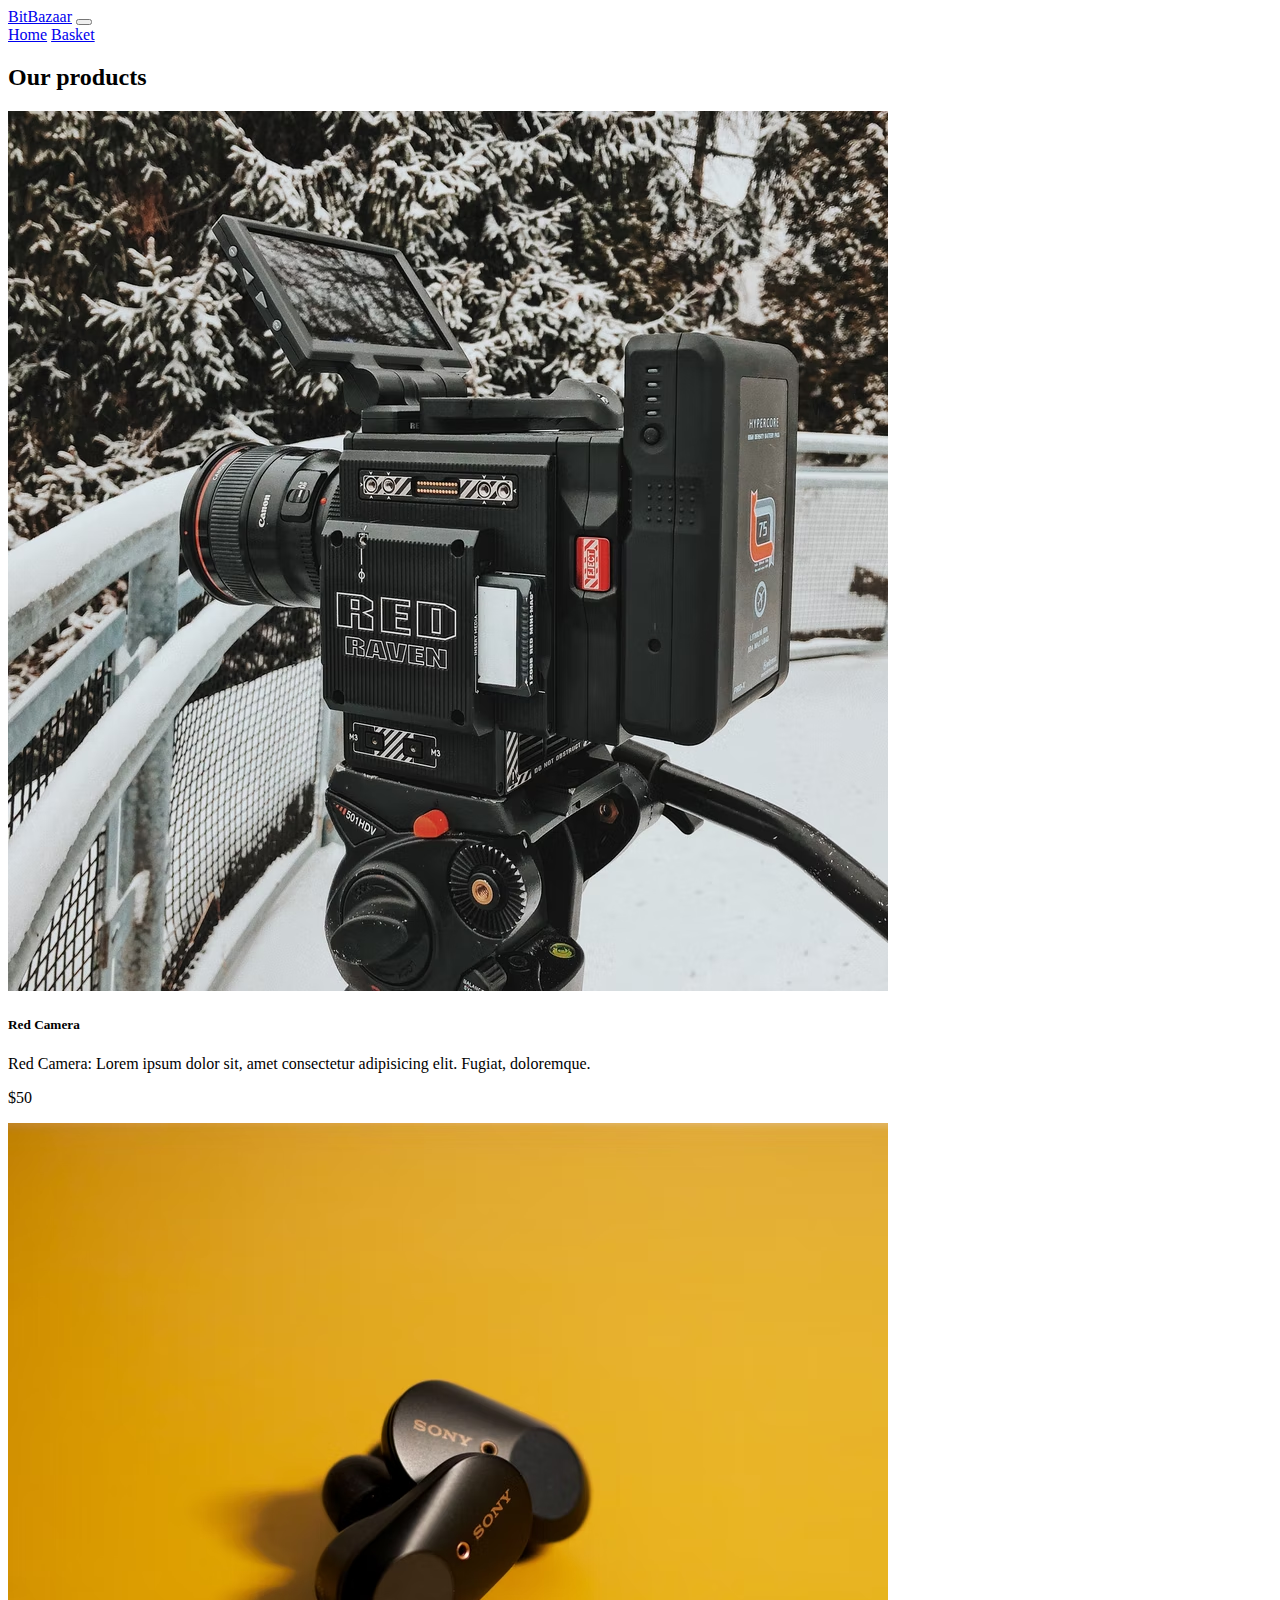
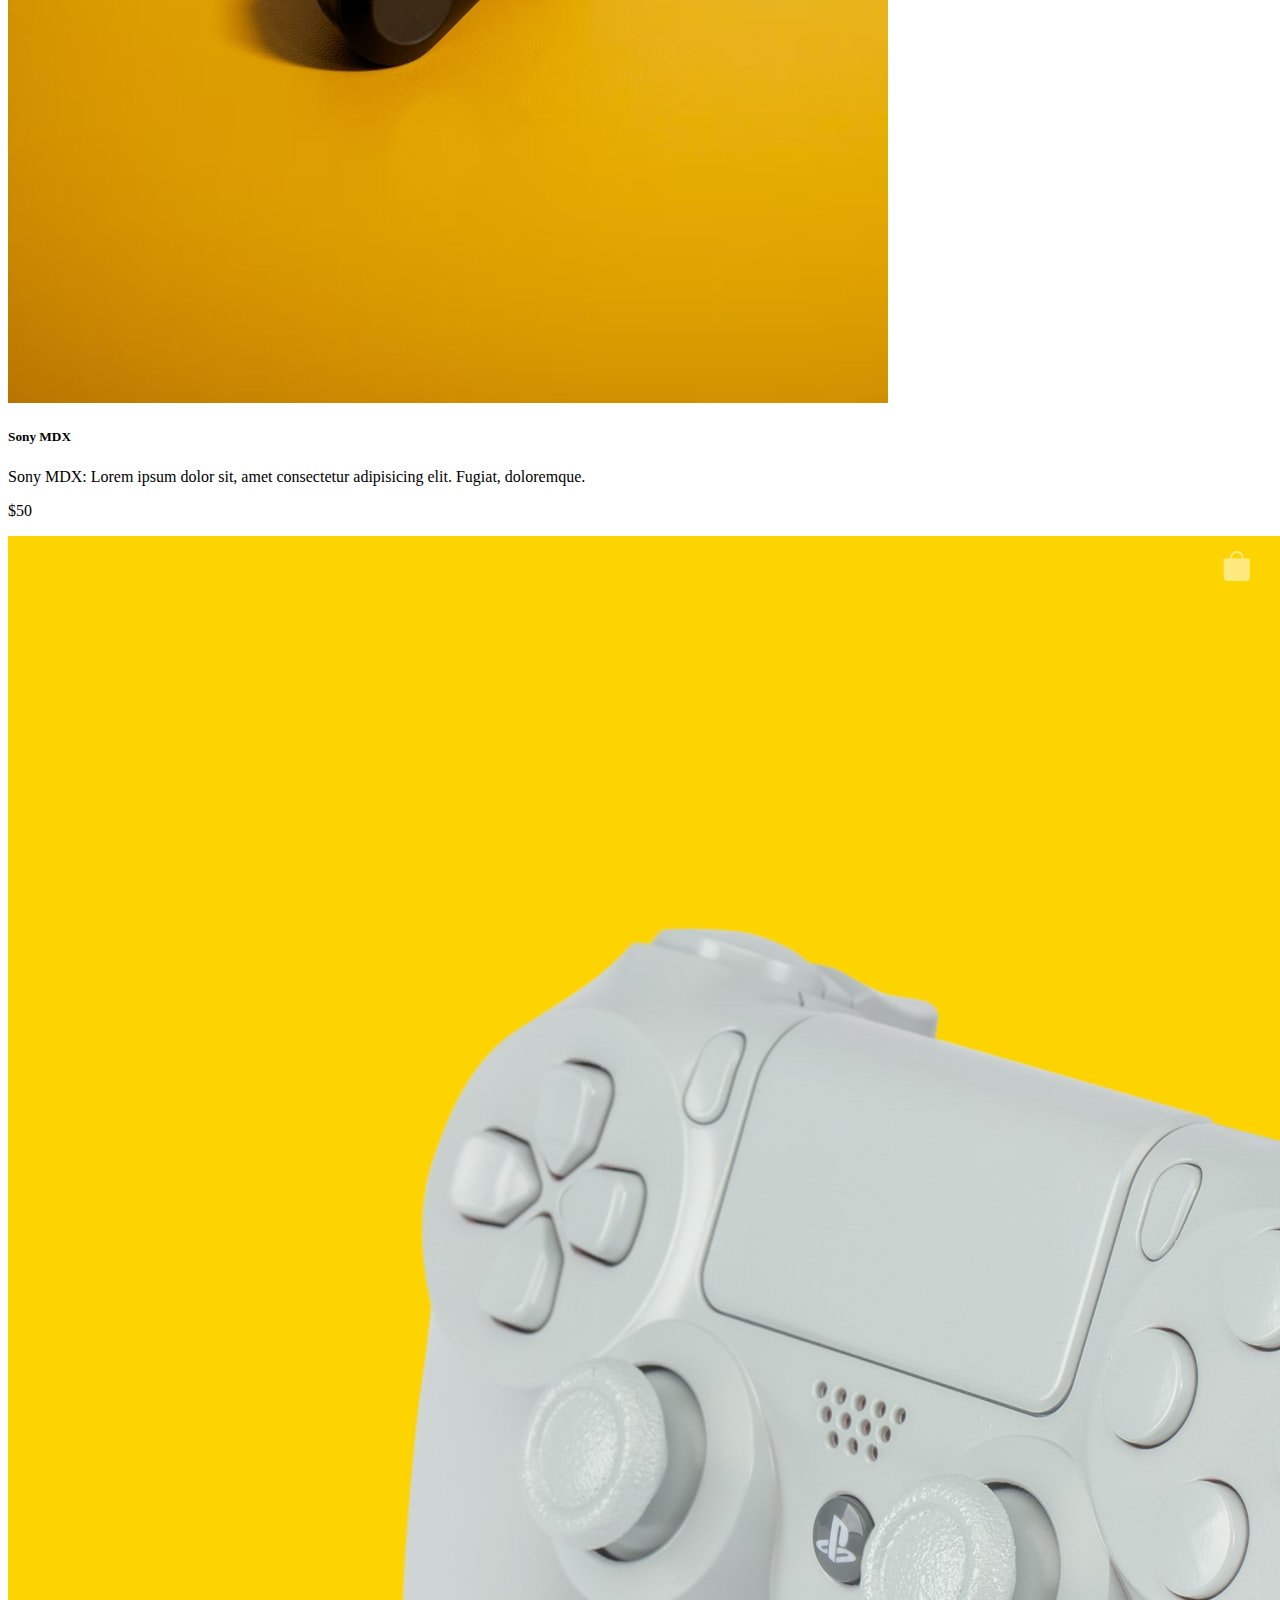
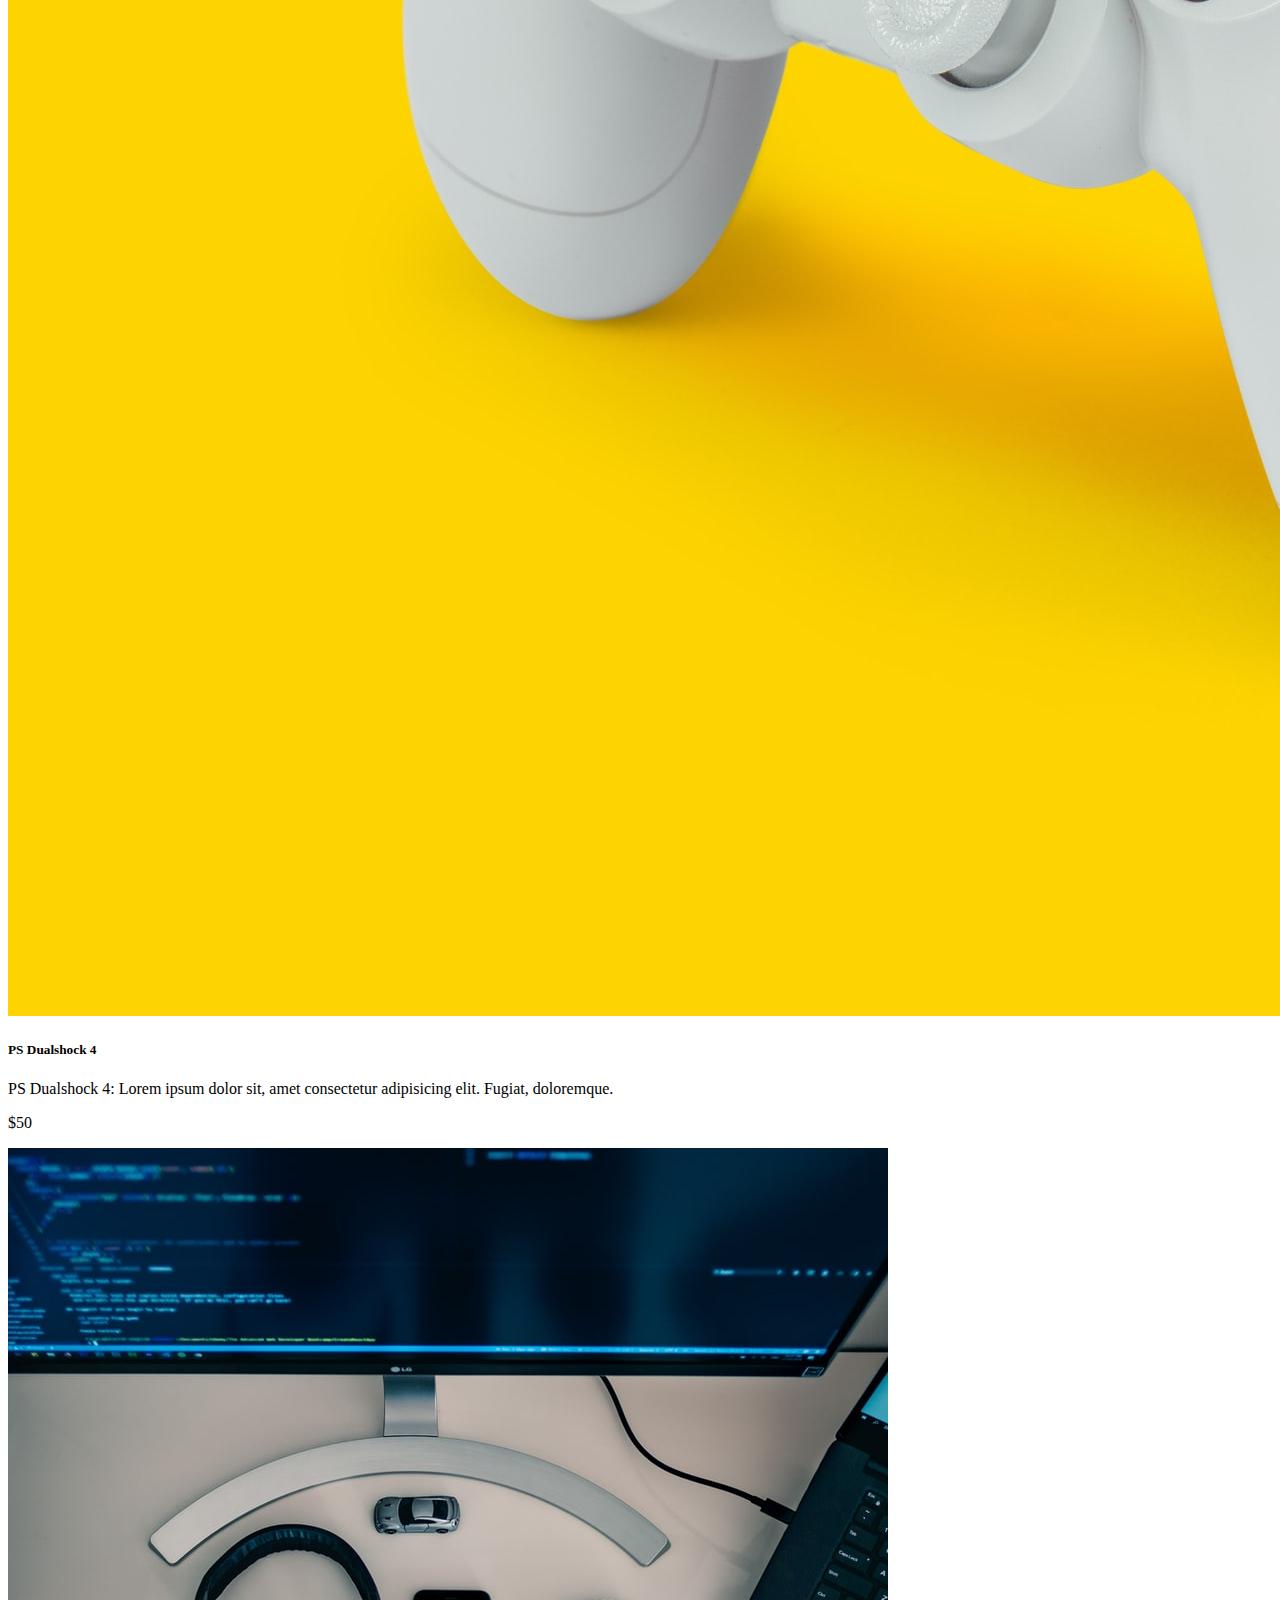
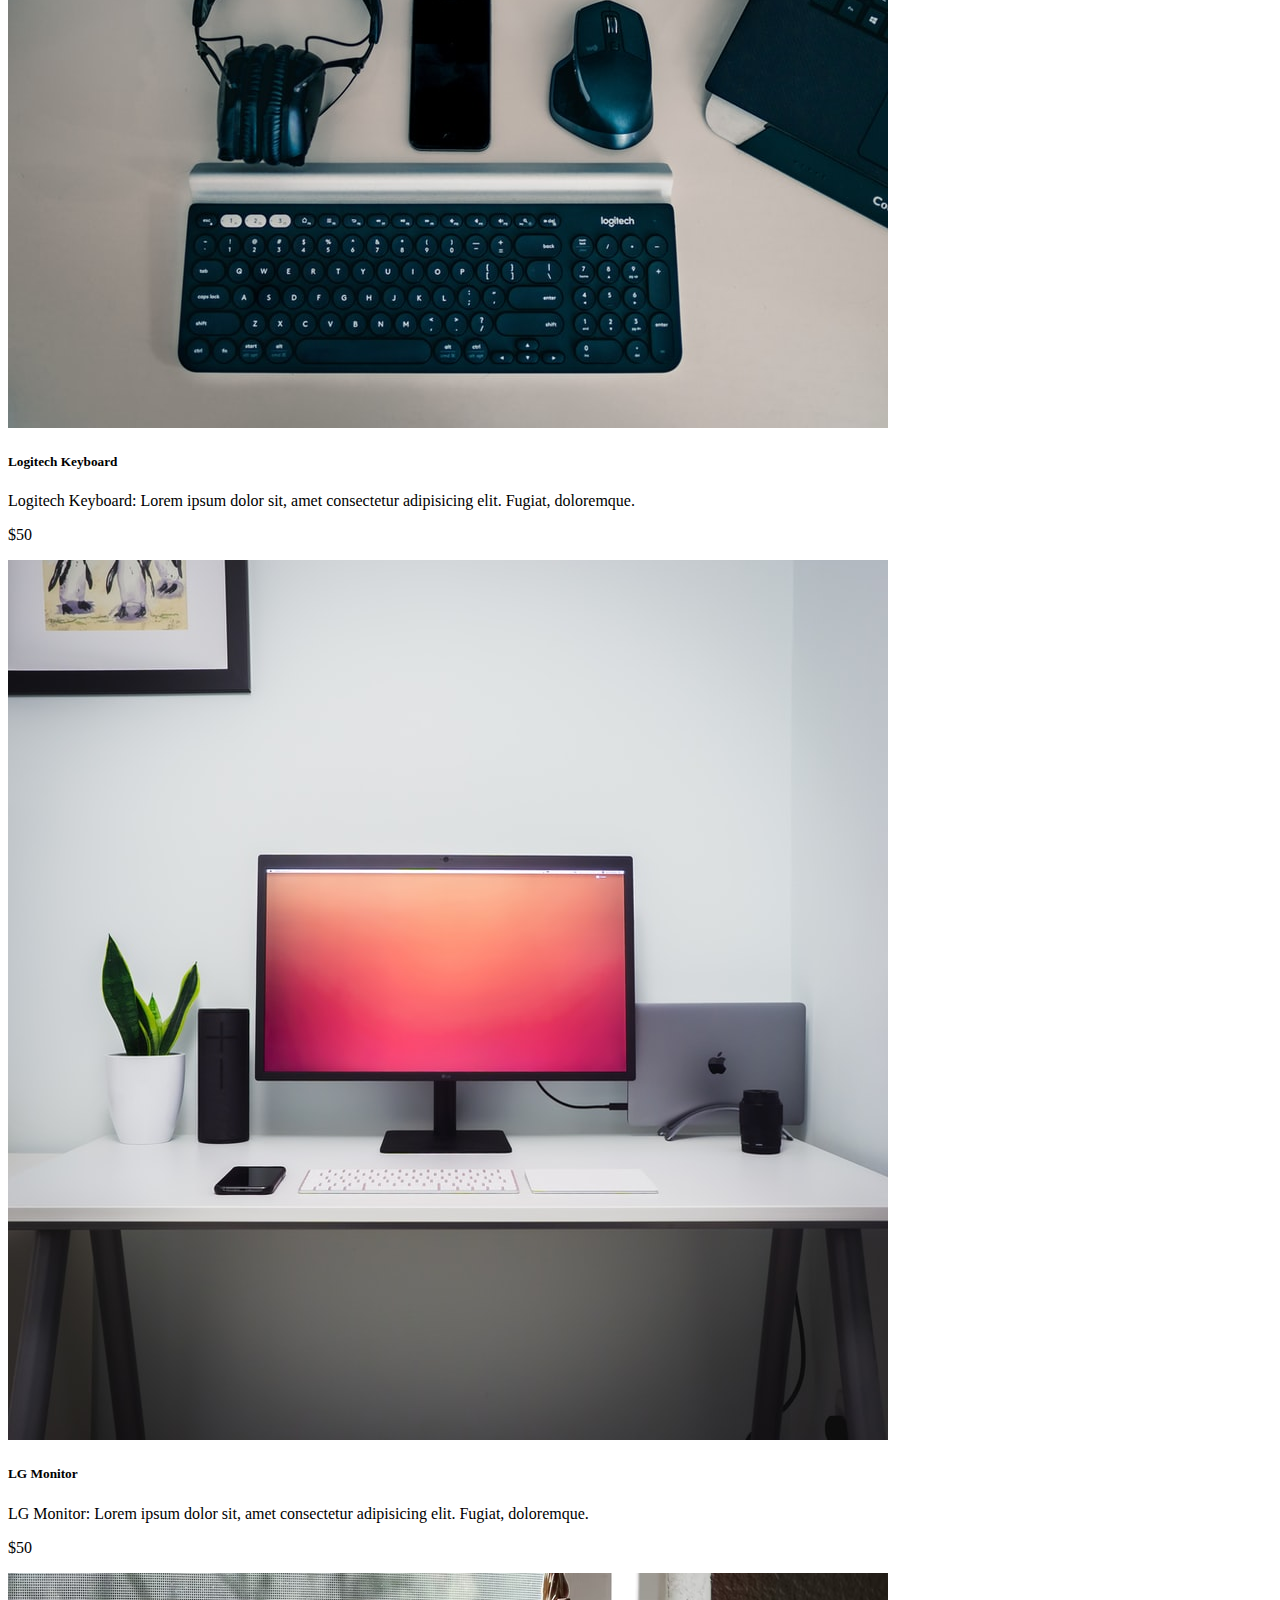
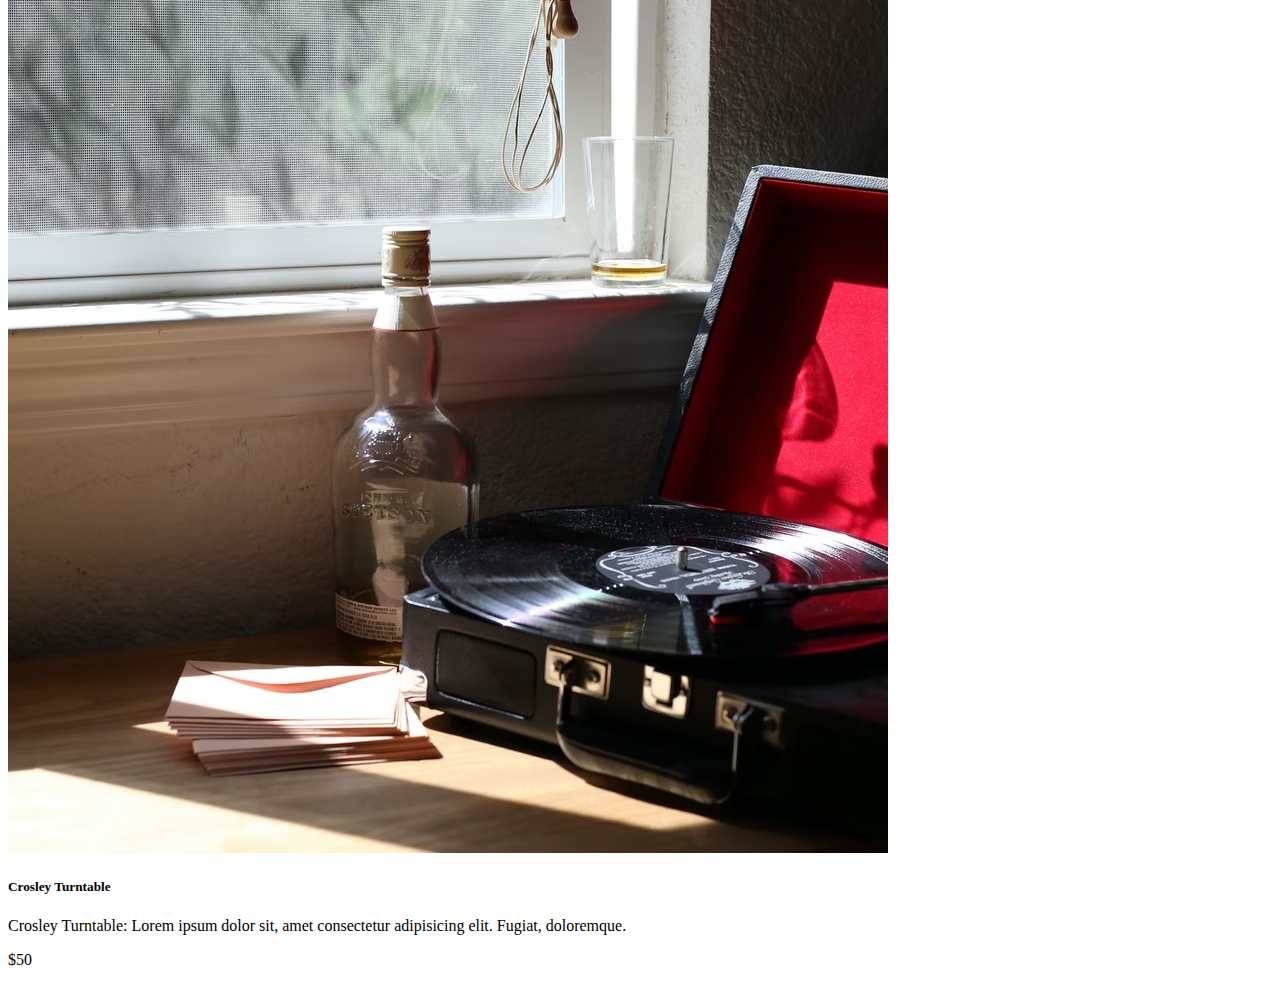
<file: 21Mayhw2/index.html>
<!DOCTYPE html>
<html lang="en">

<head>
    <meta charset="UTF-8">
    <meta http-equiv="X-UA-Compatible" content="IE=edge">
    <meta name="viewport" content="width=device-width, initial-scale=1.0">
    <title>BitBazaar: Home</title>
    <link href="https://cdn.jsdelivr.net/npm/bootstrap@5.2.0-beta1/dist/css/bootstrap.min.css" rel="stylesheet"
        integrity="sha384-0evHe/X+R7YkIZDRvuzKMRqM+OrBnVFBL6DOitfPri4tjfHxaWutUpFmBp4vmVor" crossorigin="anonymous">
    <link rel="stylesheet" href="https://cdn.jsdelivr.net/npm/bootstrap-icons@1.8.2/font/bootstrap-icons.css">
    <link rel="stylesheet" href="css/style.css">
</head>

<body>

    <nav class="navbar navbar-expand-lg bg-light">
        <div class="container">
            <a class="navbar-brand" href="#">BitBazaar</a>
            <button class="navbar-toggler" type="button" data-bs-toggle="collapse" data-bs-target="#navbarNavAltMarkup"
                aria-controls="navbarNavAltMarkup" aria-expanded="false" aria-label="Toggle navigation">
                <span class="navbar-toggler-icon"></span>
            </button>
            <div class="collapse navbar-collapse justify-content-end" id="navbarNavAltMarkup">
                <div class="navbar-nav">
                    <a class="nav-link"href="index.html">Home</a>
                    <a class="nav-link" href="basket.html">Basket</a>
                </div>
            </div>
        </div>
    </nav>
    <section id="products" class="my-5">
        <div class="container">
            <h2 class="mb-4">Our products</h2>
            <div class="row g-3">
                <div class="col-md-4">
                    <div class="card product-item" data-id="1">
                        <img src="img/camera.avif" class="card-img-top w-100">
                        <div class="card-body">
                            <h5 class="card-title">Red Camera</h5>
                            <p class="card-text">
                                Red Camera: Lorem ipsum dolor sit, amet consectetur adipisicing elit. Fugiat,
                                doloremque.
                            </p>
                            <p class="price mb-0 fs-2 fw-bold text-success">$50</p>
                        </div>
                        <span class="bi bi-bag-fill"></span>
                    </div>
                </div>
                <div class="col-md-4">
                    <div class="card product-item" data-id="2">
                        <img src="img/earphones.avif" class="card-img-top w-100">
                        <div class="card-body">
                            <h5 class="card-title">Sony MDX</h5>
                            <p class="card-text">
                                Sony MDX: Lorem ipsum dolor sit, amet consectetur adipisicing elit. Fugiat,
                                doloremque.
                            </p>
                            <p class="price mb-0 fs-2 fw-bold text-success">$50</p>
                        </div>
                        <span class="bi bi-bag-fill"></span>
                    </div>
                </div>
                <div class="col-md-4">
                    <div class="card product-item" data-id="3">
                        <img src="img/joystick.jfif" class="card-img-top w-100">
                        <div class="card-body">
                            <h5 class="card-title">PS Dualshock 4</h5>
                            <p class="card-text">
                                PS Dualshock 4: Lorem ipsum dolor sit, amet consectetur adipisicing elit. Fugiat,
                                doloremque.
                            </p>
                            <p class="price mb-0 fs-2 fw-bold text-success">$50</p>
                        </div>
                        <span class="bi bi-bag-fill"></span>
                    </div>
                </div>
                <div class="col-md-4">
                    <div class="card product-item" data-id="4">
                        <img src="img/keyboard.jfif" class="card-img-top w-100">
                        <div class="card-body">
                            <h5 class="card-title">Logitech Keyboard</h5>
                            <p class="card-text">
                                Logitech Keyboard: Lorem ipsum dolor sit, amet consectetur adipisicing elit. Fugiat,
                                doloremque.
                            </p>
                            <p class="price mb-0 fs-2 fw-bold text-success">$50</p>
                        </div>
                        <span class="bi bi-bag-fill"></span>
                    </div>
                </div>
                <div class="col-md-4">
                    <div class="card product-item" data-id="5">
                        <img src="img/monitor.jfif" class="card-img-top w-100">
                        <div class="card-body">
                            <h5 class="card-title">LG Monitor</h5>
                            <p class="card-text">
                                LG Monitor: Lorem ipsum dolor sit, amet consectetur adipisicing elit. Fugiat,
                                doloremque.
                            </p>
                            <p class="price mb-0 fs-2 fw-bold text-success">$50</p>
                        </div>
                        <span class="bi bi-bag-fill"></span>
                    </div>
                </div>
                <div class="col-md-4">
                    <div class="card product-item" data-id="6">
                        <img src="img/turntable.avif" class="card-img-top w-100">
                        <div class="card-body">
                            <h5 class="card-title">Crosley Turntable</h5>
                            <p class="card-text">
                                Crosley Turntable: Lorem ipsum dolor sit, amet consectetur adipisicing elit. Fugiat,
                                doloremque.
                            </p>
                            <p class="price mb-0 fs-2 fw-bold text-success">$50</p>
                        </div>
                        <span class="bi bi-bag-fill"></span>
                    </div>
                </div>
            </div>
        </div>
    </section>
    <script src="js/main.js"></script>
</body>

</html>
</file>
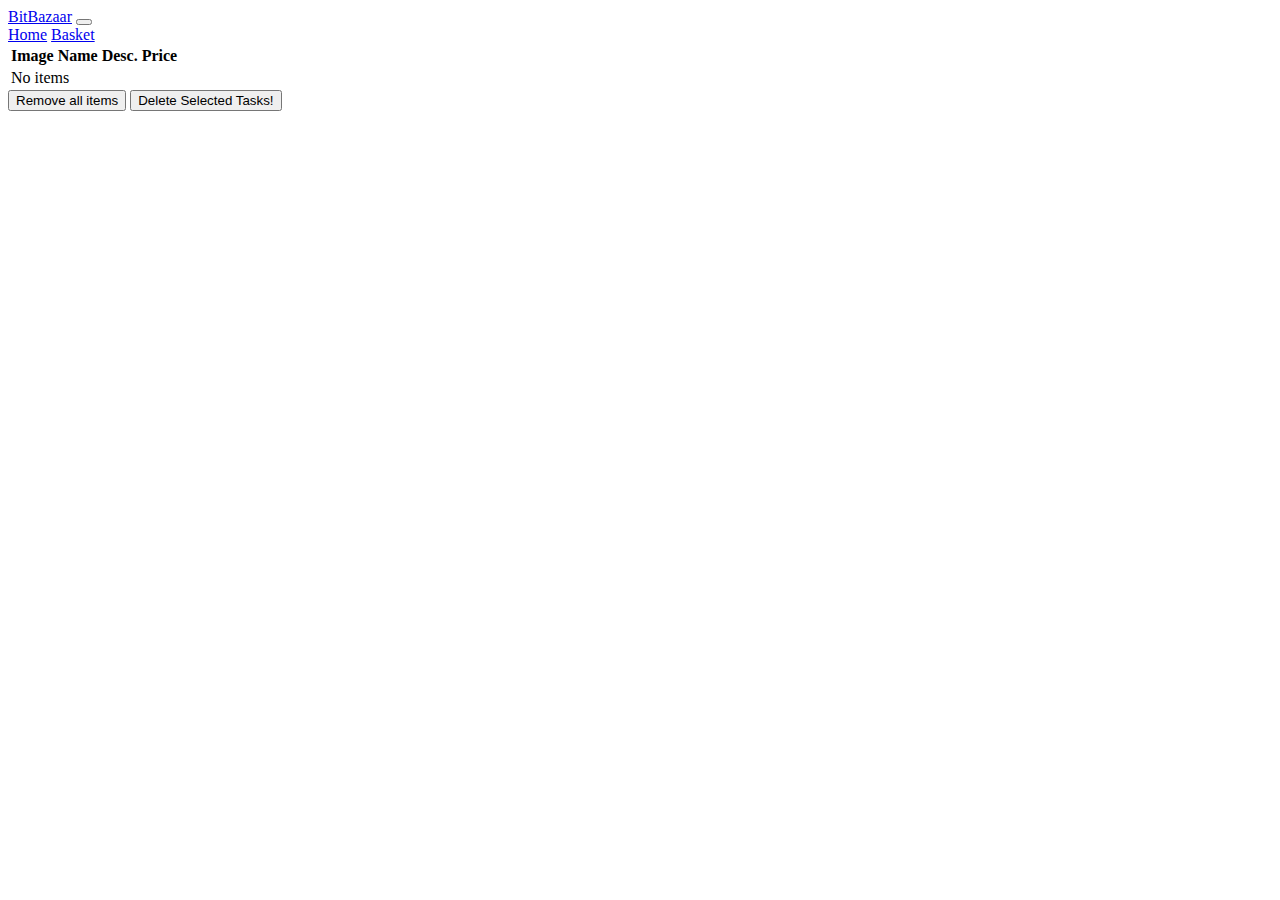
<file: 21Mayhw2/basket.html>
<!DOCTYPE html>
<html lang="en">

<head>
    <meta charset="UTF-8">
    <meta http-equiv="X-UA-Compatible" content="IE=edge">
    <meta name="viewport" content="width=device-width, initial-scale=1.0">
    <title>BitBazaar: Basket</title>
    <link href="https://cdn.jsdelivr.net/npm/bootstrap@5.2.0-beta1/dist/css/bootstrap.min.css" rel="stylesheet"
        integrity="sha384-0evHe/X+R7YkIZDRvuzKMRqM+OrBnVFBL6DOitfPri4tjfHxaWutUpFmBp4vmVor" crossorigin="anonymous">
    <link rel="stylesheet" href="https://cdn.jsdelivr.net/npm/bootstrap-icons@1.8.2/font/bootstrap-icons.css">
    <link rel="stylesheet" href="css/style.css">
</head>

<body>
    <nav class="navbar navbar-expand-lg bg-light">
        <div class="container">
            <a class="navbar-brand" href="#">BitBazaar</a>
            <button class="navbar-toggler" type="button" data-bs-toggle="collapse" data-bs-target="#navbarNavAltMarkup"
                aria-controls="navbarNavAltMarkup" aria-expanded="false" aria-label="Toggle navigation">
                <span class="navbar-toggler-icon"></span>
            </button>
            <div class="collapse navbar-collapse justify-content-end" id="navbarNavAltMarkup">
                <div class="navbar-nav">
                    <a class="nav-link" href="index.html">Home</a>
                    <a class="nav-link" href="basket.html">Basket</a>
                </div>
            </div>
        </div>
    </nav>
    <section id="basket" class="my-5">
        <div class="container">
            <table class="table table-hover">
                <thead>
                    <tr>
                        <th>Image</th>
                        <th>Name</th>
                        <th>Desc.</th>
                        <th>Price</th>
                    </tr>
                </thead>
                <tbody>

                </tbody>
            </table>
            <div class="text-end">
                <button class="remove-all btn btn-danger">Remove all items</button>
                <button id="remove-selected-task" type="button" class="btn btn-warning d-none">Delete Selected Tasks!</button>
            </div>
        </div>
    </section>
    <script src="js/basket.js"></script>
</body>

</html>
</file>
<file: 21Mayhw2/css/style.css>
#products .product-item {
    position: relative;
  }
  #products .product-item span.bi {
    position: absolute;
    top: 15px;
    right: 20px;
    color: rgba(255, 255, 255, 0.5);
    font-size: 30px;
    cursor: pointer;
    transition: all .3s ease;
  }
  #products .product-item span.bi:hover {
      color: green;
      transform: scale(1.2);
  }
  
  #basket table img{
    width: 60px;
    border-radius: 10px;
  }
  #basket table td{
    vertical-align: middle;
  }
  #basket table td.price{
    font-weight: bolder;
    color: green;
    font-size: 20px;
  }
</file>
